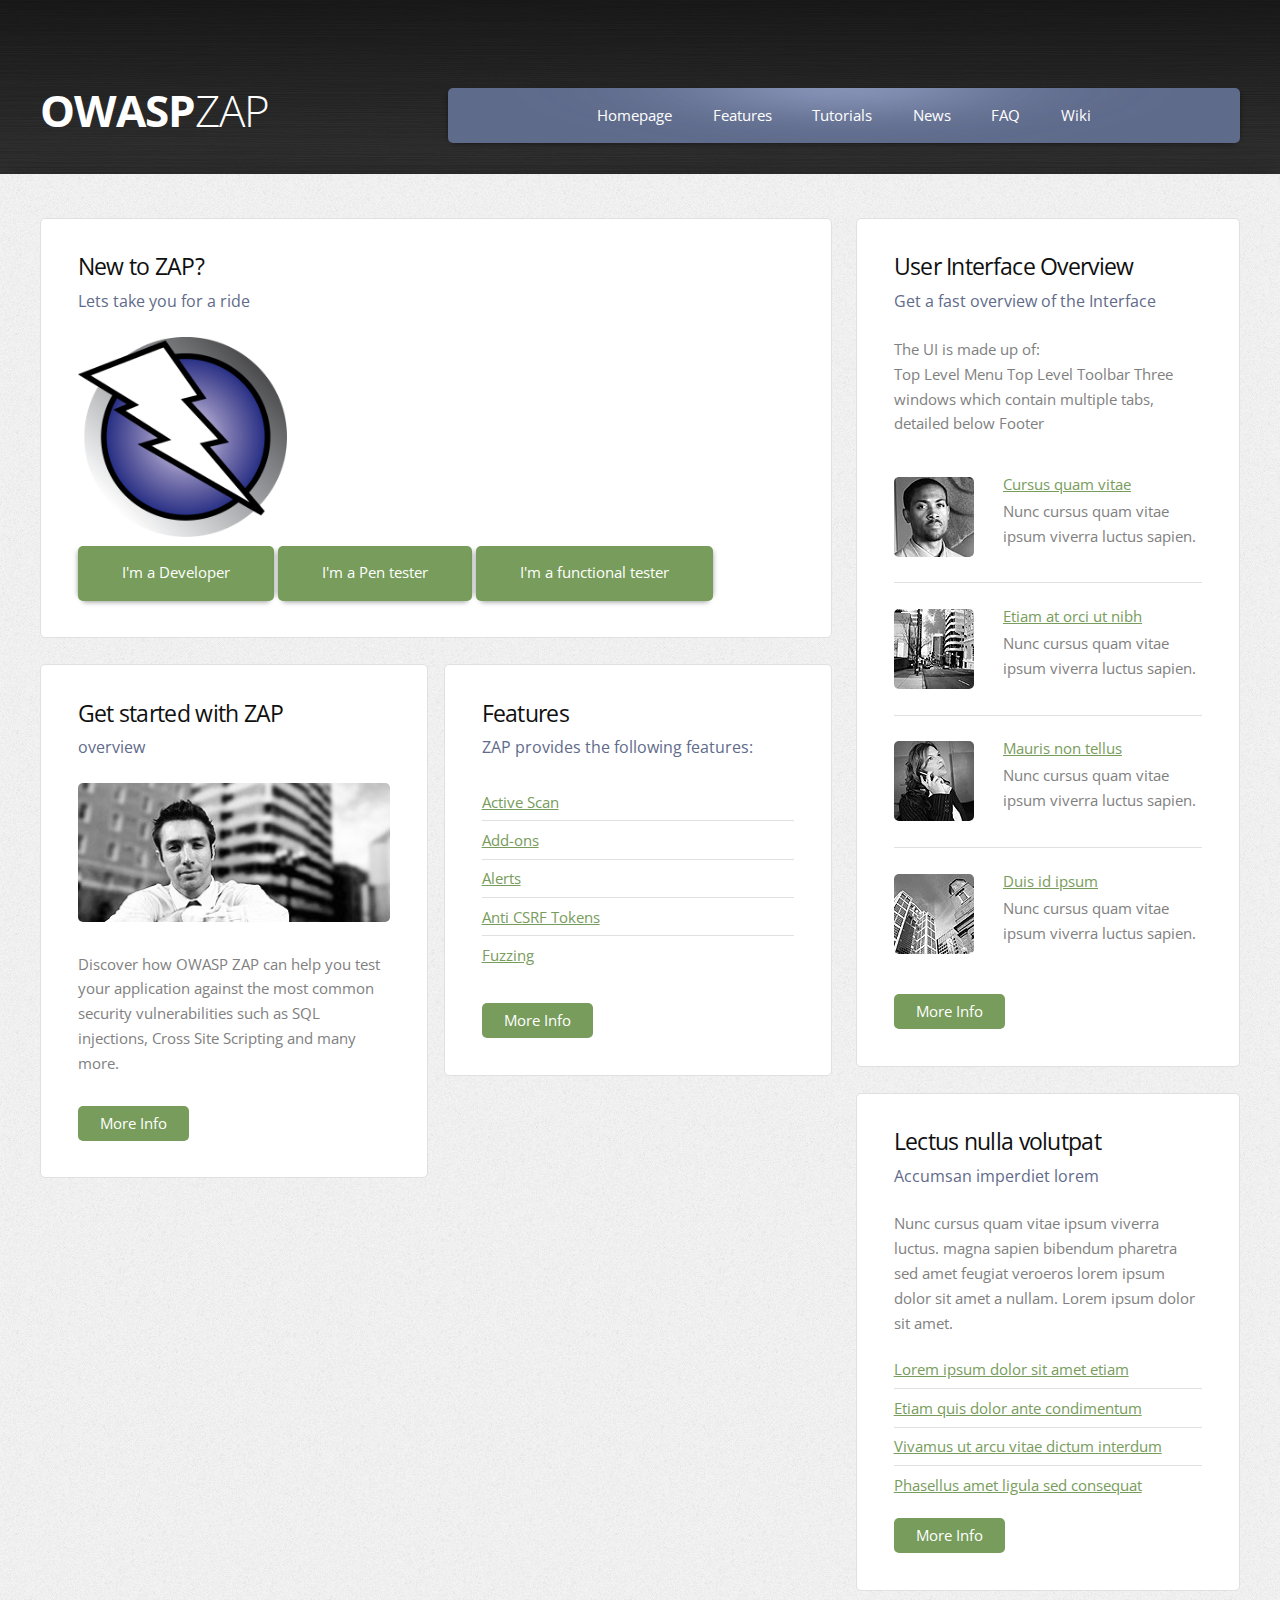
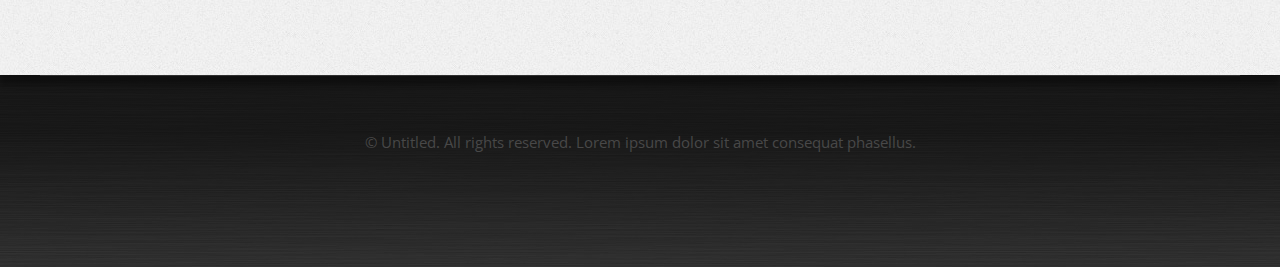
<file: newtozap.html>
<!DOCTYPE HTML>
<html>
	<head>
		<title></title>
		<meta http-equiv="content-type" content="text/html; charset=utf-8" />
		<meta name="description" content="" />
		<meta name="keywords" content="" />
		<link href="http://fonts.googleapis.com/css?family=Open+Sans:400,300,700" rel="stylesheet" />
		<script src="js/jquery-1.8.2.min.js"></script>
		<script src="css/5grid/init.js?use=mobile,desktop,1000px&amp;mobileUI=1&amp;mobileUI.theme=none"></script>
		<script src="js/jquery.dropotron-1.2.js"></script>
		<script src="js/init.js"></script>
		<noscript>
			<link rel="stylesheet" href="css/5grid/core.css" />
			<link rel="stylesheet" href="css/5grid/core-desktop.css" />
			<link rel="stylesheet" href="css/5grid/core-1200px.css" />
			<link rel="stylesheet" href="css/5grid/core-noscript.css" />
			<link rel="stylesheet" href="css/style.css" />
			<link rel="stylesheet" href="css/style-desktop.css" />
		</noscript>
		<!--[if lte IE 8]><link rel="stylesheet" href="css/ie8.css" /><![endif]-->
		<!--[if lte IE 7]><link rel="stylesheet" href="css/ie7.css" /><![endif]-->
	</head>
	<body class="right-sidebar">
	
		<div id="wrapper">
		
			<!-- Header Wrapper -->
				<div id="header-wrapper">
	
					<!-- Header -->
						<header id="header">
							<div class="5grid-layout">
								<div class="row">
								
									<!-- Logo -->
										<div class="4u" id="logo">
											<section>
												<h1><a href="#" class="mobileUI-site-name">OWASP<span>ZAP</span></a></h1>
											</section>
										</div>
	
									<!-- Nav -->
										<div class="8u">
										
											<nav id="nav" class="mobileUI-site-nav">
												<ul>
													<li class="current_page_item"><a href="index.html">Homepage</a></li>
													<li>
														<a href="" class="arrow">Features</a>
														<ul>
															<li><a href="#">Ajax Spider</a></li>
															<li><a href="#">Std Spider</a></li>
															<li><a href="#">Fuzzer</a></li>
															<li>
																<span class="arrow">Intercept Proxy</span>
																<ul>
																	<li><a href="#">Lorem ipsum dolor</a></li>
																	<li><a href="#">Phasellus consequat</a></li>
																	<li><a href="#">Magna phasellus</a></li>
																	<li><a href="#">Etiam dolore nisl</a></li>
																	<li><a href="#">Veroeros feugiat</a></li>
																</ul>
															</li>
															<li><a href="#">Veroeros feugiat</a></li>
														</ul>
													</li>
													<li><a href="twocolumn1.html">Tutorials</a></li>
													<li><a href="twocolumn2.html">News</a></li>
													<li><a href="twocolumn2.html">FAQ</a></li>
													 <li><a href="onecolumn.html">Wiki</a></li> 
												</ul>
											</nav>
											
										</div>
								
								</div>
							</div>
						</header>
					
				</div>
	
			<!-- Main Wrapper -->
				<div id="main-wrapper">
					<div class="5grid-layout">
						<div class="row">
							
							<!-- Content -->
								<div id="content" class="8u mobileUI-main-content">

									<article class="box">
										<h2>New to ZAP?</h2>
										<p class="subtitle">Lets take you for a ride</p>
										<div class="image-border">
											<a href="#" class="image image-right"><img src="images/logo-zap.png" height="200px" width="200px" alt=""></a>
										</div>									
										<a class="button button-style2" href="developer.html">I'm a Developer</a>
										<a class="button button-style2" href="pentester.html">I'm a Pen tester</a>
										<a class="button button-style2" href="functional.html">I'm a functional tester</a>

								
									</article>
									
									<!-- Two Column Content -->
										<div class="5grid" id="two-column">
											<div class="row">
												
												<!-- Two Column Content -->
														<div class="6u">
															<section class="box tbox">
																<h2>Get started with ZAP</h2>
																<p class="subtitle">overview</p>
																<div class="image-border">
																	<a href="#" class="image image-full"><img src="images/pic03.jpg" alt=""></a>
																</div>
																<p>Discover how OWASP ZAP can help you test your application against the most common security vulnerabilities such as SQL injections, Cross Site Scripting and many more. </p>
															     <p>
																<p><a href="http://code.google.com/p/zaproxy/wiki/HelpStartStart" class="button">More Info</a></p>
															</section>
														</div>
				
												<!-- Two Column Content -->
														<div class="6u">
															<section class="box tbox">
																<h2>Features</h2>
																<p class="subtitle">ZAP provides the following features: </p>
																<p></p>
																<ul class="style1">
																	<li class="first"><a href="http://code.google.com/p/zaproxy/wiki/HelpStartConceptsAscan">Active Scan</a></li>
																	<li><a href="#">Add-ons</a></li>
																	<li><a href="#">Alerts</a></li>
																	<li><a href="#">Anti CSRF Tokens</a></li>
																	<li><a href="#">Fuzzing</a></li>																	
																</ul>
																<p><a href="#" class="button">More Info</a></p>
															</section>
														</div>
											
											</div>
										</div>
									<!-- Two Column Content -->
	
								</div>
							<!-- Content Ends Here -->
								
							<!-- Sidebar -->
								<div id="sidebar" class="4u">
									
									<!-- Sidebar Box1 -->
										<section class="box">
											<h2>User Interface Overview</h2>
											<p class="subtitle">Get a fast overview of the Interface</p>
											<p>The UI is made up of:<br>
												Top Level Menu	
												Top Level Toolbar	
												Three windows which contain multiple tabs, detailed below	
												Footer</p>
											<ul class="style2">
												<li class="first">
													<div class="image-border">
														<a href="#" class="image image-left"><img src="images/pic04.jpg" alt=""></a>
													</div>
													<h3><a href="#">Cursus quam vitae</a></h3>
													<p>Nunc cursus quam vitae ipsum viverra luctus sapien.</p>
												</li>
												<li>
													<div class="image-border">
														<a href="#" class="image image-left"><img src="images/pic05.jpg" alt=""></a>
													</div>
													<h3><a href="#">Etiam at orci ut nibh</a></h3>
													<p>Nunc cursus quam vitae ipsum viverra luctus sapien.</p>
												</li>
												<li>
													<div class="image-border">
														<a href="#" class="image image-left"><img src="images/pic06.jpg" alt=""></a>
													</div>
													<h3><a href="#">Mauris non tellus</a></h3>
													<p>Nunc cursus quam vitae ipsum viverra luctus sapien.</p>
												</li>
												<li>
													<div class="image-border">
														<a href="#" class="image image-left"><img src="images/pic07.jpg" alt=""></a>
													</div>
													<h3><a href="#">Duis id ipsum</a></h3>
													<p>Nunc cursus quam vitae ipsum viverra luctus sapien.</p>
												</li>
											</ul>
											<p><a href="#" class="button">More Info</a></p>
										</section>
									
									<!-- Sidebar Box2 -->
										<section class="box">
											<h2>Lectus nulla volutpat</h2>
											<p class="subtitle">Accumsan imperdiet lorem</p>
											<p>Nunc cursus quam vitae ipsum viverra luctus. magna sapien bibendum pharetra sed amet feugiat veroeros lorem ipsum dolor sit amet a nullam. Lorem ipsum dolor sit amet.</p>
											<ul class="style1">
												<li class="first"><a href="#">Lorem ipsum dolor sit amet etiam</a></li>
												<li><a href="#">Etiam quis dolor ante condimentum</a></li>
												<li><a href="#">Vivamus ut arcu vitae dictum interdum</a></li>
												<li><a href="#">Phasellus amet ligula sed consequat</a></li>																
											</ul>
											<p><a href="#" class="button">More Info</a></p>
										</section>									
									
								</div>
							<!-- Sidebar Ends Here -->
	
						</div>
					</div>
				</div>
	
			<!-- Copyright Wrapper -->
				<div id="copyright-wrapper">

					<div class="5grid-layout">
						<div class="row">
							<div class="12u">
		
								<!-- Copyright -->
									<div id="copyright">
										&copy; Untitled. All rights reserved. Lorem ipsum dolor sit amet consequat phasellus.
									</div>
							
							</div>
						</div>
					</div>
				
				</div>
			<!-- Copyright Wrapper -->

		</div>

	</body>
</html>
</file>
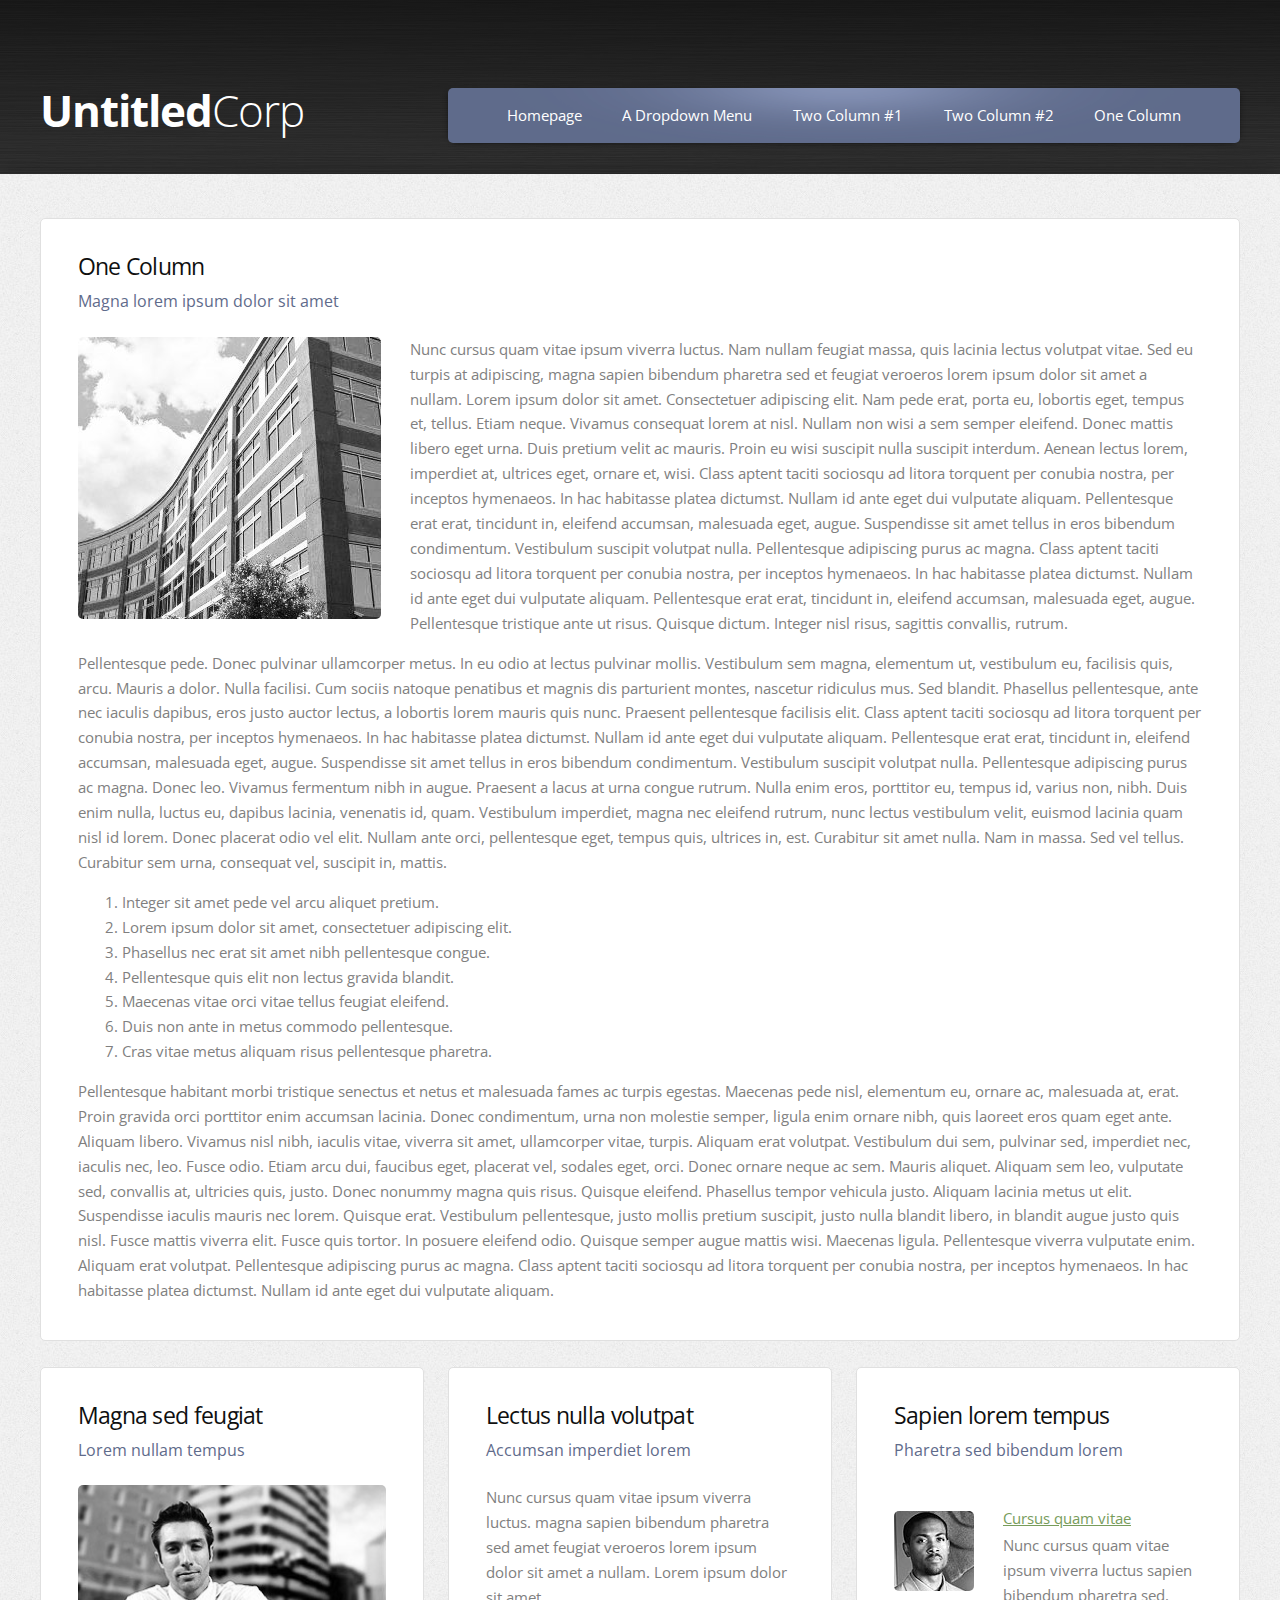
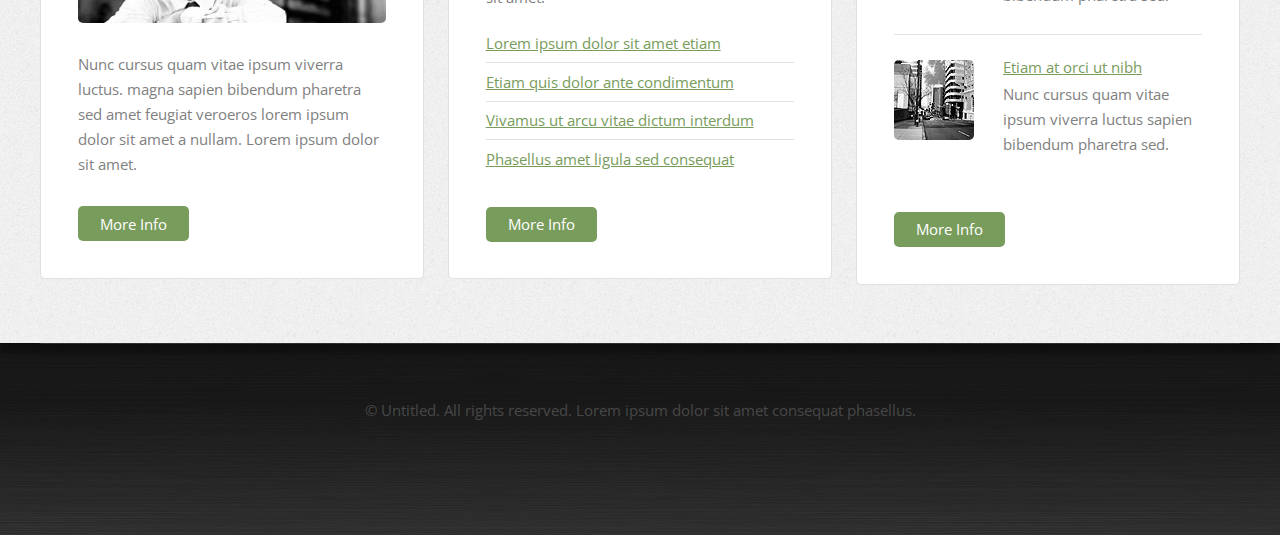
<file: onecolumn.html>
<!DOCTYPE HTML>
<html>
	<head>
		<title></title>
		<meta http-equiv="content-type" content="text/html; charset=utf-8" />
		<meta name="description" content="" />
		<meta name="keywords" content="" />
		<link href="http://fonts.googleapis.com/css?family=Open+Sans:400,300,700" rel="stylesheet" />
		<script src="js/jquery-1.8.2.min.js"></script>
		<script src="css/5grid/init.js?use=mobile,desktop,1000px&amp;mobileUI=1&amp;mobileUI.theme=none"></script>
		<script src="js/jquery.dropotron-1.2.js"></script>
		<script src="js/init.js"></script>
		<noscript>
			<link rel="stylesheet" href="css/5grid/core.css" />
			<link rel="stylesheet" href="css/5grid/core-desktop.css" />
			<link rel="stylesheet" href="css/5grid/core-1200px.css" />
			<link rel="stylesheet" href="css/5grid/core-noscript.css" />
			<link rel="stylesheet" href="css/style.css" />
			<link rel="stylesheet" href="css/style-desktop.css" />
		</noscript>
		<!--[if lte IE 8]><link rel="stylesheet" href="css/ie8.css" /><![endif]-->
		<!--[if lte IE 7]><link rel="stylesheet" href="css/ie7.css" /><![endif]-->
	</head>
	<body>
	
		<div id="wrapper">
		
			<!-- Header Wrapper -->
				<div id="header-wrapper">
	
					<!-- Header -->
						<header id="header">
							<div class="5grid-layout">
								<div class="row">
								
									<!-- Logo -->
										<div class="4u" id="logo">
											<section>
												<h1><a href="#" class="mobileUI-site-name">Untitled<span>Corp</span></a></h1>
											</section>
										</div>
	
									<!-- Nav -->
										<div class="8u">
										
											<nav id="nav" class="mobileUI-site-nav">
												<ul>
													<li><a href="index.html">Homepage</a></li>
													<li>
														<a href="" class="arrow">A Dropdown Menu</a>
														<ul>
															<li><a href="#">Lorem ipsum dolor</a></li>
															<li><a href="#">Magna phasellus</a></li>
															<li><a href="#">Etiam dolore nisl</a></li>
															<li>
																<span class="arrow">Phasellus consequat</span>
																<ul>
																	<li><a href="#">Lorem ipsum dolor</a></li>
																	<li><a href="#">Phasellus consequat</a></li>
																	<li><a href="#">Magna phasellus</a></li>
																	<li><a href="#">Etiam dolore nisl</a></li>
																	<li><a href="#">Veroeros feugiat</a></li>
																</ul>
															</li>
															<li><a href="#">Veroeros feugiat</a></li>
														</ul>
													</li>
													<li><a href="twocolumn1.html">Two Column #1</a></li>
													<li><a href="twocolumn2.html">Two Column #2</a></li>
													<li class="current_page_item"><a href="onecolumn.html">One Column</a></li>
												</ul>
											</nav>
											
										</div>
								
								</div>
							</div>
						</header>
					
				</div>
	
			<!-- Main Wrapper -->
				<div id="main-wrapper">
					<div class="5grid-layout">
						<div class="row">
							
							<!-- Content -->
								<div id="content" class="12u mobileUI-main-content">

									<article class="box">
										<h2>One Column</h2>
										<p class="subtitle">Magna lorem ipsum dolor sit amet</p>
										<div class="image-border">
											<a href="#" class="image image-left"><img src="images/pic02.jpg" alt=""></a>
										</div>
										<p>Nunc cursus quam vitae ipsum viverra luctus. Nam nullam feugiat massa, quis lacinia lectus volutpat vitae. Sed eu turpis at adipiscing, magna sapien bibendum pharetra sed et feugiat veroeros lorem ipsum dolor sit amet a nullam. Lorem ipsum dolor sit amet. Consectetuer adipiscing elit. Nam pede erat, porta eu, lobortis eget, tempus et, tellus. Etiam neque. Vivamus consequat lorem at nisl. Nullam non wisi a sem semper eleifend. Donec mattis libero eget urna. Duis pretium velit ac mauris. Proin eu wisi suscipit nulla suscipit interdum. Aenean lectus lorem, imperdiet at, ultrices eget, ornare et, wisi. Class aptent taciti sociosqu ad litora torquent per conubia nostra, per inceptos hymenaeos. In hac habitasse platea dictumst. Nullam id ante eget dui vulputate aliquam. Pellentesque erat erat, tincidunt in, eleifend accumsan, malesuada eget, augue. Suspendisse sit  amet tellus in eros bibendum condimentum. Vestibulum suscipit volutpat nulla. Pellentesque adipiscing purus ac magna. Class aptent taciti sociosqu ad litora torquent per conubia nostra, per inceptos hymenaeos. In hac habitasse platea dictumst. Nullam id ante eget dui vulputate aliquam. Pellentesque erat erat, tincidunt in, eleifend accumsan, malesuada eget, augue. Pellentesque tristique ante ut risus. Quisque dictum. Integer nisl risus, sagittis convallis, rutrum.</p>
										<p>Pellentesque pede. Donec pulvinar ullamcorper metus. In eu odio at lectus pulvinar mollis. Vestibulum sem magna, elementum ut, vestibulum eu, facilisis quis, arcu. Mauris a dolor. Nulla facilisi. Cum sociis natoque penatibus et magnis dis parturient montes, nascetur ridiculus mus. Sed blandit. Phasellus pellentesque, ante nec iaculis dapibus, eros justo auctor lectus, a lobortis lorem mauris quis nunc. Praesent pellentesque facilisis elit. Class aptent taciti sociosqu ad litora torquent per conubia nostra, per inceptos hymenaeos. In hac habitasse platea dictumst. Nullam id ante eget dui vulputate aliquam. Pellentesque erat erat, tincidunt in, eleifend accumsan, malesuada eget, augue. Suspendisse sit  amet tellus in eros bibendum condimentum. Vestibulum suscipit volutpat nulla. Pellentesque adipiscing purus ac magna. Donec leo. Vivamus fermentum nibh in augue. Praesent a lacus at urna congue rutrum. Nulla enim eros, porttitor eu, tempus id, varius non, nibh. Duis enim nulla, luctus eu, dapibus lacinia, venenatis id, quam. Vestibulum imperdiet, magna nec eleifend rutrum, nunc lectus vestibulum velit, euismod lacinia quam nisl id lorem. Donec placerat odio vel elit. Nullam ante orci, pellentesque eget, tempus quis, ultrices in, est. Curabitur sit amet nulla. Nam in massa. Sed vel tellus. Curabitur sem urna, consequat vel, suscipit in, mattis.</p>
										<ol class="style1">
											<li>Integer sit amet pede vel arcu aliquet pretium.</li>
											<li>Lorem ipsum dolor sit amet, consectetuer adipiscing elit.</li>
											<li>Phasellus nec erat sit amet nibh pellentesque congue.</li>
											<li>Pellentesque quis elit non lectus gravida blandit.</li>
											<li>Maecenas vitae orci vitae tellus feugiat eleifend.</li>
											<li>Duis non ante in metus commodo pellentesque.</li>
											<li>Cras vitae metus aliquam risus pellentesque pharetra.</li>
										</ol>
<p>Pellentesque habitant morbi tristique senectus et netus et malesuada fames ac turpis egestas. Maecenas pede nisl, elementum eu, ornare ac, malesuada at, erat. Proin gravida orci porttitor enim accumsan lacinia. Donec condimentum, urna non molestie semper, ligula enim ornare nibh, quis laoreet eros quam eget ante. Aliquam libero. Vivamus nisl nibh, iaculis vitae, viverra sit amet, ullamcorper vitae, turpis. Aliquam erat volutpat. Vestibulum dui sem, pulvinar sed, imperdiet nec, iaculis nec, leo. Fusce odio. Etiam arcu dui, faucibus eget, placerat vel, sodales eget, orci. Donec ornare neque ac sem. Mauris aliquet. Aliquam sem leo, vulputate sed, convallis at, ultricies quis, justo. Donec nonummy magna quis risus. Quisque eleifend. Phasellus tempor vehicula justo. Aliquam lacinia metus ut elit. Suspendisse iaculis mauris nec lorem. Quisque erat. Vestibulum pellentesque, justo mollis pretium suscipit, justo nulla blandit libero, in blandit augue justo quis nisl. Fusce mattis viverra elit. Fusce quis tortor.											In posuere eleifend odio. Quisque semper augue mattis wisi. Maecenas ligula. Pellentesque viverra vulputate enim. Aliquam erat volutpat. Pellentesque adipiscing purus ac magna. Class aptent taciti sociosqu ad litora torquent per conubia nostra, per inceptos hymenaeos. In hac habitasse platea dictumst. Nullam id ante eget dui vulputate aliquam. </p>
									</article>
									
									<!-- Two Column Content -->
										<div class="5grid" id="two-column">
											<div class="row">
												
												<!-- Two Column Content -->
													<div class="4u">
														<section class="box tbox">
															<h2>Magna sed feugiat</h2>
															<p class="subtitle">Lorem nullam tempus</p>
															<div class="image-border">
																<a href="#" class="image image-full"><img src="images/pic03.jpg" alt=""></a>
															</div>
															<p>Nunc cursus quam vitae ipsum viverra luctus. magna sapien bibendum pharetra sed amet feugiat veroeros lorem ipsum dolor sit amet a nullam. Lorem ipsum dolor sit amet.</p>
															<p><a href="#" class="button">More Info</a></p>
														</section>
													</div>
				
												<!-- Two Column Content -->
													<div class="4u">
														<section class="box tbox">
															<h2>Lectus nulla volutpat</h2>
															<p class="subtitle">Accumsan imperdiet lorem</p>
															<p>Nunc cursus quam vitae ipsum viverra luctus. magna sapien bibendum pharetra sed amet feugiat veroeros lorem ipsum dolor sit amet a nullam. Lorem ipsum dolor sit amet.</p>
															<ul class="style1">
																<li class="first"><a href="#">Lorem ipsum dolor sit amet etiam</a></li>
																<li><a href="#">Etiam quis dolor ante condimentum</a></li>
																<li><a href="#">Vivamus ut arcu vitae dictum interdum</a></li>
																<li><a href="#">Phasellus amet ligula sed consequat</a></li>																
															</ul>
															<p><a href="#" class="button">More Info</a></p>
														</section>
													</div>
										
													<div class="4u">

														<section class="box">
															<h2>Sapien lorem tempus</h2>
															<p class="subtitle">Pharetra sed bibendum lorem</p>
															<ul class="style2">
																<li class="first">
																	<div class="image-border">
																		<a href="#" class="image image-left"><img src="images/pic04.jpg" alt=""></a>
																	</div>
																	<h3><a href="#">Cursus quam vitae</a></h3>
																	<p>Nunc cursus quam vitae ipsum viverra luctus sapien bibendum pharetra sed.</p>
																</li>
																<li>
																	<div class="image-border">
																		<a href="#" class="image image-left"><img src="images/pic05.jpg" alt=""></a>
																	</div>
																	<h3><a href="#">Etiam at orci ut nibh</a></h3>
																	<p>Nunc cursus quam vitae ipsum viverra luctus sapien bibendum pharetra sed.</p>
																</li>
															</ul>
															<p><a href="#" class="button">More Info</a></p>
														</section>
																		
													</div>											
											
											</div>
										</div>
									<!-- Two Column Content -->
	
								</div>
							<!-- Content Ends Here -->
	
						</div>
					</div>
				</div>
	
			<!-- Copyright Wrapper -->
				<div id="copyright-wrapper">

					<div class="5grid-layout">
						<div class="row">
							<div class="12u">
		
								<!-- Copyright -->
									<div id="copyright">
										&copy; Untitled. All rights reserved. Lorem ipsum dolor sit amet consequat phasellus.
									</div>
							
							</div>
						</div>
					</div>
				
				</div>
			<!-- Copyright Wrapper -->

		</div>

	</body>
</html>
</file>
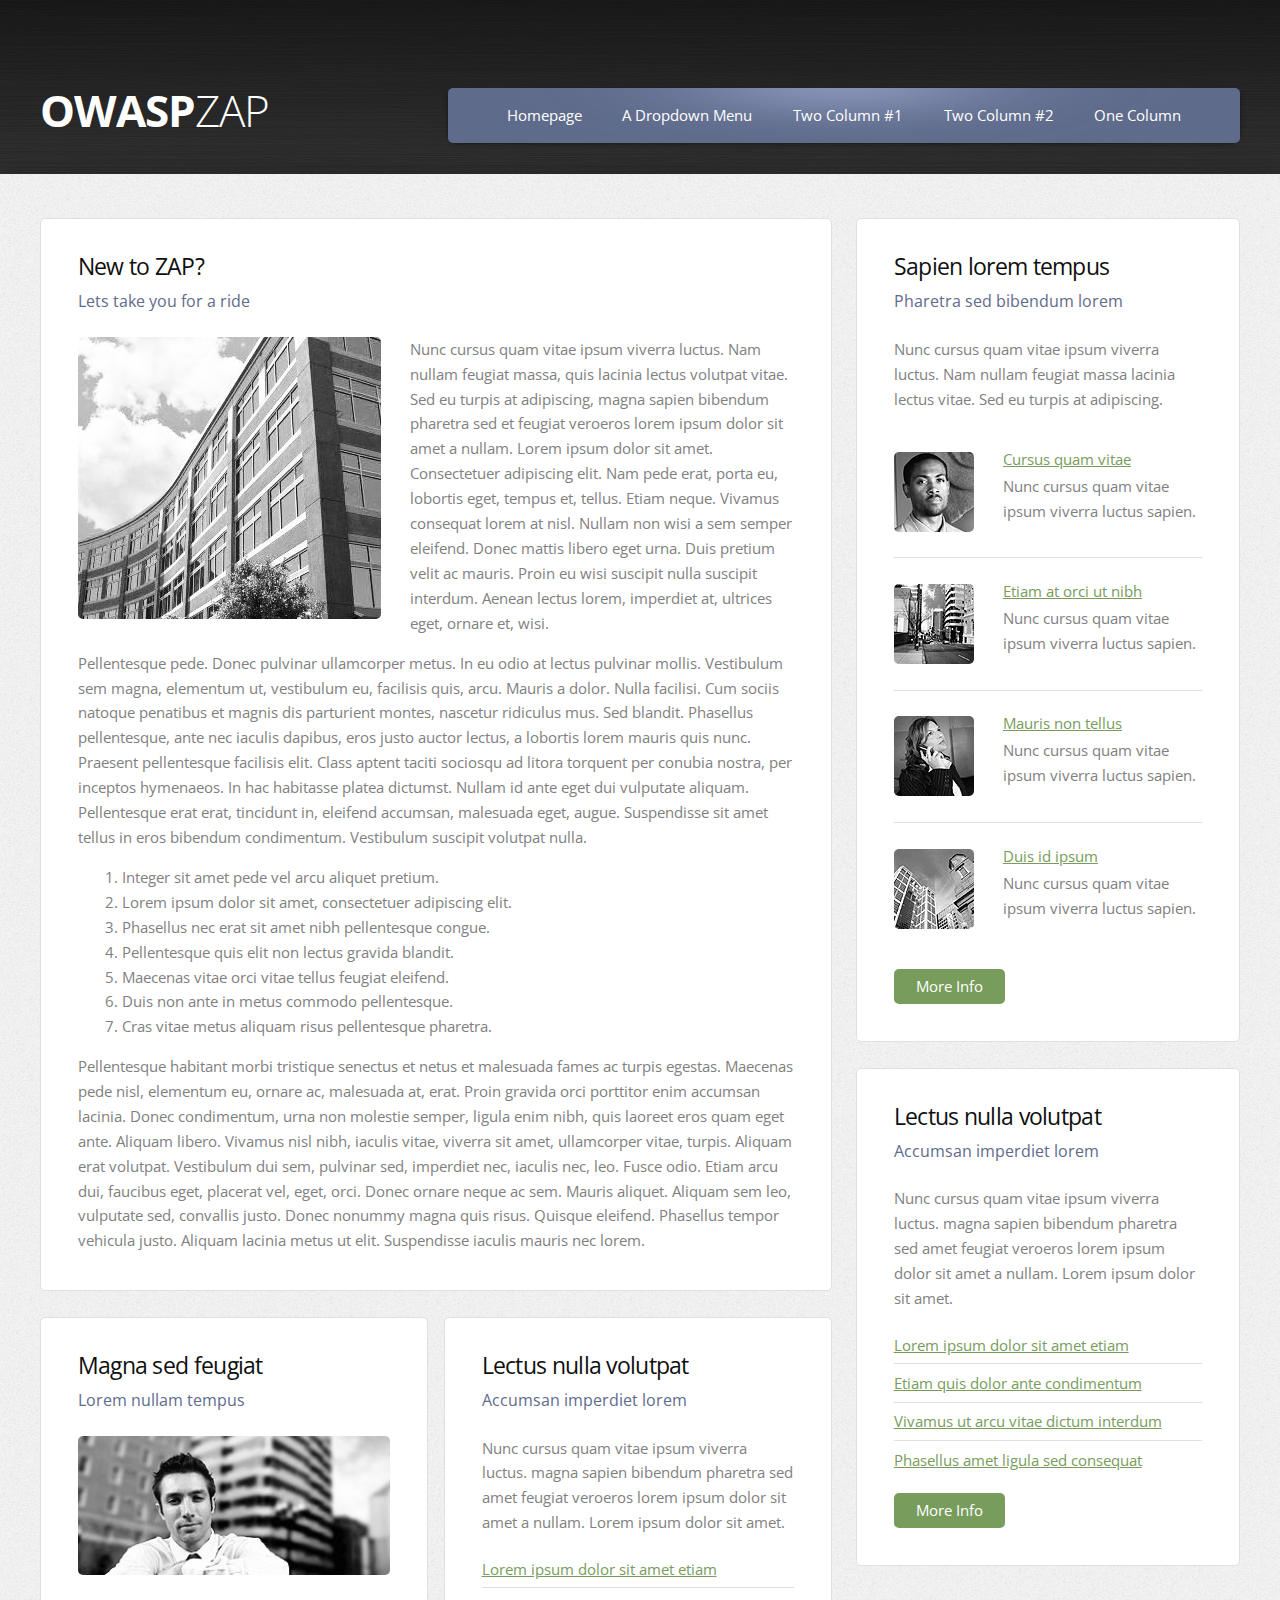
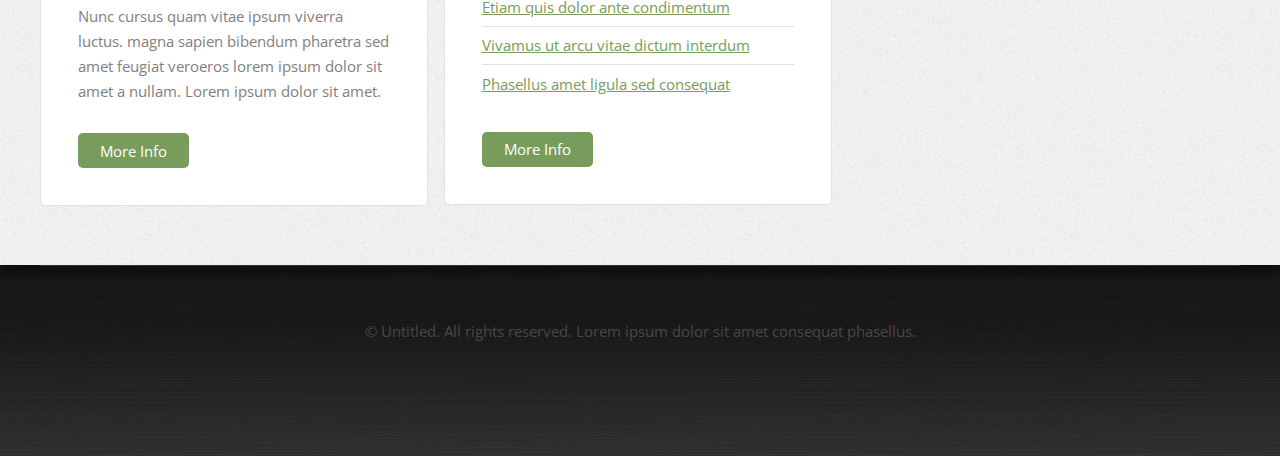
<file: twocolumn1.html>
<!DOCTYPE HTML>
<html>
	<head>
		<title></title>
		<meta http-equiv="content-type" content="text/html; charset=utf-8" />
		<meta name="description" content="" />
		<meta name="keywords" content="" />
		<link href="http://fonts.googleapis.com/css?family=Open+Sans:400,300,700" rel="stylesheet" />
		<script src="js/jquery-1.8.2.min.js"></script>
		<script src="css/5grid/init.js?use=mobile,desktop,1000px&amp;mobileUI=1&amp;mobileUI.theme=none"></script>
		<script src="js/jquery.dropotron-1.2.js"></script>
		<script src="js/init.js"></script>
		<noscript>
			<link rel="stylesheet" href="css/5grid/core.css" />
			<link rel="stylesheet" href="css/5grid/core-desktop.css" />
			<link rel="stylesheet" href="css/5grid/core-1200px.css" />
			<link rel="stylesheet" href="css/5grid/core-noscript.css" />
			<link rel="stylesheet" href="css/style.css" />
			<link rel="stylesheet" href="css/style-desktop.css" />
		</noscript>
		<!--[if lte IE 8]><link rel="stylesheet" href="css/ie8.css" /><![endif]-->
		<!--[if lte IE 7]><link rel="stylesheet" href="css/ie7.css" /><![endif]-->
	</head>
	<body class="right-sidebar">
	
		<div id="wrapper">
		
			<!-- Header Wrapper -->
				<div id="header-wrapper">
	
					<!-- Header -->
						<header id="header">
							<div class="5grid-layout">
								<div class="row">
								
									<!-- Logo -->
										<div class="4u" id="logo">
											<section>
												<h1><a href="#" class="mobileUI-site-name">OWASP<span>ZAP</span></a></h1>
											</section>
										</div>
	
									<!-- Nav -->
										<div class="8u">
										
											<nav id="nav" class="mobileUI-site-nav">
												<ul>
													<li><a href="index.html">Homepage</a></li>
													<li>
														<a href="" class="arrow">A Dropdown Menu</a>
														<ul>
															<li><a href="#">Lorem ipsum dolor</a></li>
															<li><a href="#">Magna phasellus</a></li>
															<li><a href="#">Etiam dolore nisl</a></li>
															<li>
																<span class="arrow">Phasellus consequat</span>
																<ul>
																	<li><a href="#">Lorem ipsum dolor</a></li>
																	<li><a href="#">Phasellus consequat</a></li>
																	<li><a href="#">Magna phasellus</a></li>
																	<li><a href="#">Etiam dolore nisl</a></li>
																	<li><a href="#">Veroeros feugiat</a></li>
																</ul>
															</li>
															<li><a href="#">Veroeros feugiat</a></li>
														</ul>
													</li>
													<li class="current_page_item"><a href="twocolumn1.html">Two Column #1</a></li>
													<li><a href="twocolumn2.html">Two Column #2</a></li>
													<li><a href="onecolumn.html">One Column</a></li>
												</ul>
											</nav>
											
										</div>
								
								</div>
							</div>
						</header>
					
				</div>
	
			<!-- Main Wrapper -->
				<div id="main-wrapper">
					<div class="5grid-layout">
						<div class="row">
							
							<!-- Content -->
								<div id="content" class="8u mobileUI-main-content">

									<article class="box">
										<h2>New to ZAP?</h2>
										<p class="subtitle">Lets take you for a ride</p>
										<div class="image-border">
											<a href="#" class="image image-left"><img src="images/pic02.jpg" alt=""></a>
										</div>
										<p>Nunc cursus quam vitae ipsum viverra luctus. Nam nullam feugiat massa, quis lacinia lectus volutpat vitae. Sed eu turpis at adipiscing, magna sapien bibendum pharetra sed et feugiat veroeros lorem ipsum dolor sit amet a nullam. Lorem ipsum dolor sit amet. Consectetuer adipiscing elit. Nam pede erat, porta eu, lobortis eget, tempus et, tellus. Etiam neque. Vivamus consequat lorem at nisl. Nullam non wisi a sem semper eleifend. Donec mattis libero eget urna. Duis pretium velit ac mauris. Proin eu wisi suscipit nulla suscipit interdum. Aenean lectus lorem, imperdiet at, ultrices eget, ornare et, wisi. </p>
										<p>Pellentesque pede. Donec pulvinar ullamcorper metus. In eu odio at lectus pulvinar mollis. Vestibulum sem magna, elementum ut, vestibulum eu, facilisis quis, arcu. Mauris a dolor. Nulla facilisi. Cum sociis natoque penatibus et magnis dis parturient montes, nascetur ridiculus mus. Sed blandit. Phasellus pellentesque, ante nec iaculis dapibus, eros justo auctor lectus, a lobortis lorem mauris quis nunc. Praesent pellentesque facilisis elit. Class aptent taciti sociosqu ad litora torquent per conubia nostra, per inceptos hymenaeos. In hac habitasse platea dictumst. Nullam id ante eget dui vulputate aliquam. Pellentesque erat erat, tincidunt in, eleifend accumsan, malesuada eget, augue. Suspendisse sit amet tellus in eros bibendum condimentum. Vestibulum suscipit volutpat nulla. </p>
										<ol class="style1">
											<li>Integer sit amet pede vel arcu aliquet pretium.</li>
											<li>Lorem ipsum dolor sit amet, consectetuer adipiscing elit.</li>
											<li>Phasellus nec erat sit amet nibh pellentesque congue.</li>
											<li>Pellentesque quis elit non lectus gravida blandit.</li>
											<li>Maecenas vitae orci vitae tellus feugiat eleifend.</li>
											<li>Duis non ante in metus commodo pellentesque.</li>
											<li>Cras vitae metus aliquam risus pellentesque pharetra.</li>
										</ol>
										<p>Pellentesque habitant morbi tristique senectus et netus et malesuada fames ac turpis egestas. Maecenas pede nisl, elementum eu, ornare ac, malesuada at, erat. Proin gravida orci porttitor enim accumsan lacinia. Donec condimentum, urna non molestie semper, ligula enim  nibh, quis laoreet eros quam eget ante. Aliquam libero. Vivamus nisl nibh, iaculis vitae, viverra sit amet, ullamcorper vitae, turpis. Aliquam erat volutpat. Vestibulum dui sem, pulvinar sed, imperdiet nec, iaculis nec, leo. Fusce odio. Etiam arcu dui, faucibus eget, placerat vel,  eget, orci. Donec ornare neque ac sem. Mauris aliquet. Aliquam sem leo, vulputate sed, convallis justo. Donec nonummy magna quis risus. Quisque eleifend. Phasellus tempor vehicula justo. Aliquam lacinia metus ut elit. Suspendisse iaculis mauris nec lorem.</p>
									</article>
									
									<!-- Two Column Content -->
										<div class="5grid" id="two-column">
											<div class="row">
												
												<!-- Two Column Content -->
														<div class="6u">
															<section class="box tbox">
																<h2>Magna sed feugiat</h2>
																<p class="subtitle">Lorem nullam tempus</p>
																<div class="image-border">
																	<a href="#" class="image image-full"><img src="images/pic03.jpg" alt=""></a>
																</div>
																<p>Nunc cursus quam vitae ipsum viverra luctus. magna sapien bibendum pharetra sed amet feugiat veroeros lorem ipsum dolor sit amet a nullam. Lorem ipsum dolor sit amet.</p>
																<p><a href="#" class="button">More Info</a></p>
															</section>
														</div>
				
												<!-- Two Column Content -->
														<div class="6u">
															<section class="box tbox">
																<h2>Lectus nulla volutpat</h2>
																<p class="subtitle">Accumsan imperdiet lorem</p>
																<p>Nunc cursus quam vitae ipsum viverra luctus. magna sapien bibendum pharetra sed amet feugiat veroeros lorem ipsum dolor sit amet a nullam. Lorem ipsum dolor sit amet.</p>
																<ul class="style1">
																	<li class="first"><a href="#">Lorem ipsum dolor sit amet etiam</a></li>
																	<li><a href="#">Etiam quis dolor ante condimentum</a></li>
																	<li><a href="#">Vivamus ut arcu vitae dictum interdum</a></li>
																	<li><a href="#">Phasellus amet ligula sed consequat</a></li>																
																</ul>
																<p><a href="#" class="button">More Info</a></p>
															</section>
														</div>
											
											</div>
										</div>
									<!-- Two Column Content -->
	
								</div>
							<!-- Content Ends Here -->
								
							<!-- Sidebar -->
								<div id="sidebar" class="4u">
									
									<!-- Sidebar Box1 -->
										<section class="box">
											<h2>Sapien lorem tempus</h2>
											<p class="subtitle">Pharetra sed bibendum lorem</p>
											<p>Nunc cursus quam vitae ipsum viverra luctus. Nam nullam feugiat massa lacinia lectus vitae. Sed eu turpis at adipiscing.</p>
											<ul class="style2">
												<li class="first">
													<div class="image-border">
														<a href="#" class="image image-left"><img src="images/pic04.jpg" alt=""></a>
													</div>
													<h3><a href="#">Cursus quam vitae</a></h3>
													<p>Nunc cursus quam vitae ipsum viverra luctus sapien.</p>
												</li>
												<li>
													<div class="image-border">
														<a href="#" class="image image-left"><img src="images/pic05.jpg" alt=""></a>
													</div>
													<h3><a href="#">Etiam at orci ut nibh</a></h3>
													<p>Nunc cursus quam vitae ipsum viverra luctus sapien.</p>
												</li>
												<li>
													<div class="image-border">
														<a href="#" class="image image-left"><img src="images/pic06.jpg" alt=""></a>
													</div>
													<h3><a href="#">Mauris non tellus</a></h3>
													<p>Nunc cursus quam vitae ipsum viverra luctus sapien.</p>
												</li>
												<li>
													<div class="image-border">
														<a href="#" class="image image-left"><img src="images/pic07.jpg" alt=""></a>
													</div>
													<h3><a href="#">Duis id ipsum</a></h3>
													<p>Nunc cursus quam vitae ipsum viverra luctus sapien.</p>
												</li>
											</ul>
											<p><a href="#" class="button">More Info</a></p>
										</section>
									
									<!-- Sidebar Box2 -->
										<section class="box">
											<h2>Lectus nulla volutpat</h2>
											<p class="subtitle">Accumsan imperdiet lorem</p>
											<p>Nunc cursus quam vitae ipsum viverra luctus. magna sapien bibendum pharetra sed amet feugiat veroeros lorem ipsum dolor sit amet a nullam. Lorem ipsum dolor sit amet.</p>
											<ul class="style1">
												<li class="first"><a href="#">Lorem ipsum dolor sit amet etiam</a></li>
												<li><a href="#">Etiam quis dolor ante condimentum</a></li>
												<li><a href="#">Vivamus ut arcu vitae dictum interdum</a></li>
												<li><a href="#">Phasellus amet ligula sed consequat</a></li>																
											</ul>
											<p><a href="#" class="button">More Info</a></p>
										</section>									
									
								</div>
							<!-- Sidebar Ends Here -->
	
						</div>
					</div>
				</div>
	
			<!-- Copyright Wrapper -->
				<div id="copyright-wrapper">

					<div class="5grid-layout">
						<div class="row">
							<div class="12u">
		
								<!-- Copyright -->
									<div id="copyright">
										&copy; Untitled. All rights reserved. Lorem ipsum dolor sit amet consequat phasellus.
									</div>
							
							</div>
						</div>
					</div>
				
				</div>
			<!-- Copyright Wrapper -->

		</div>

	</body>
</html>
</file>
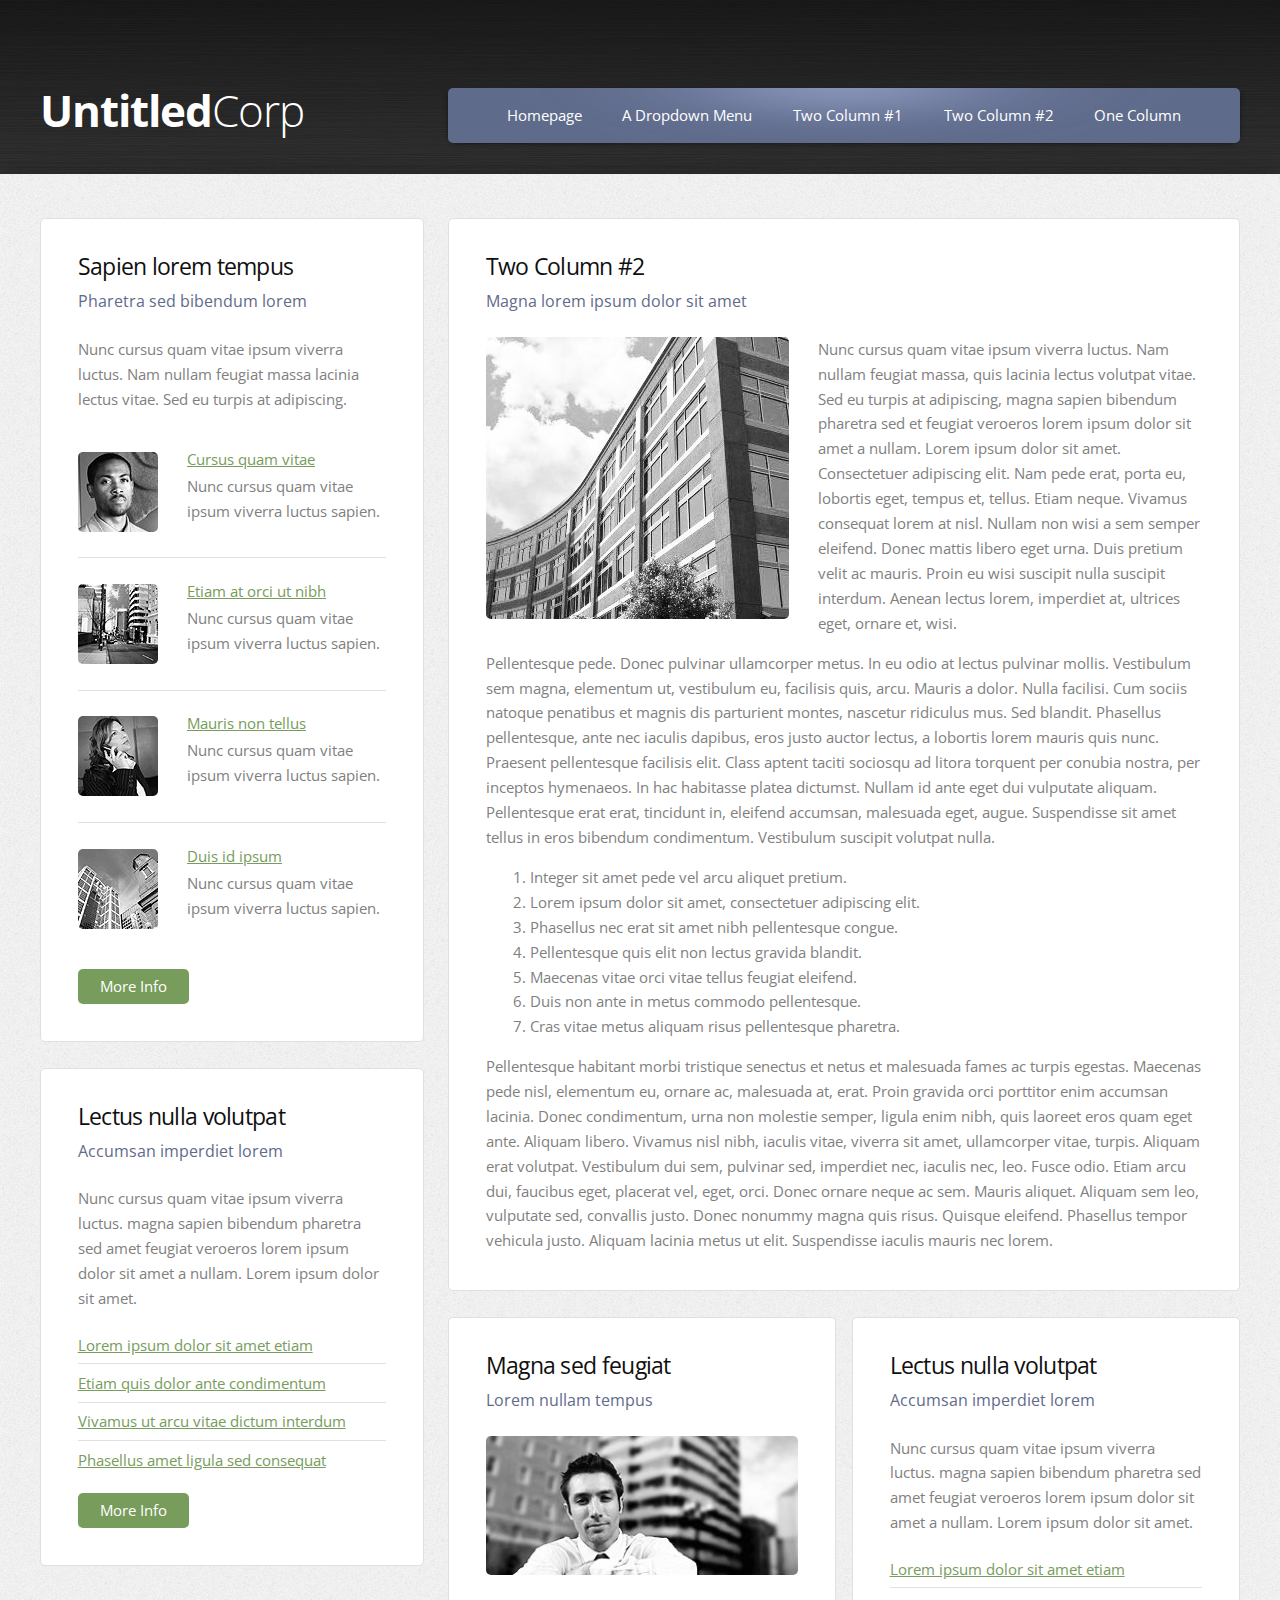
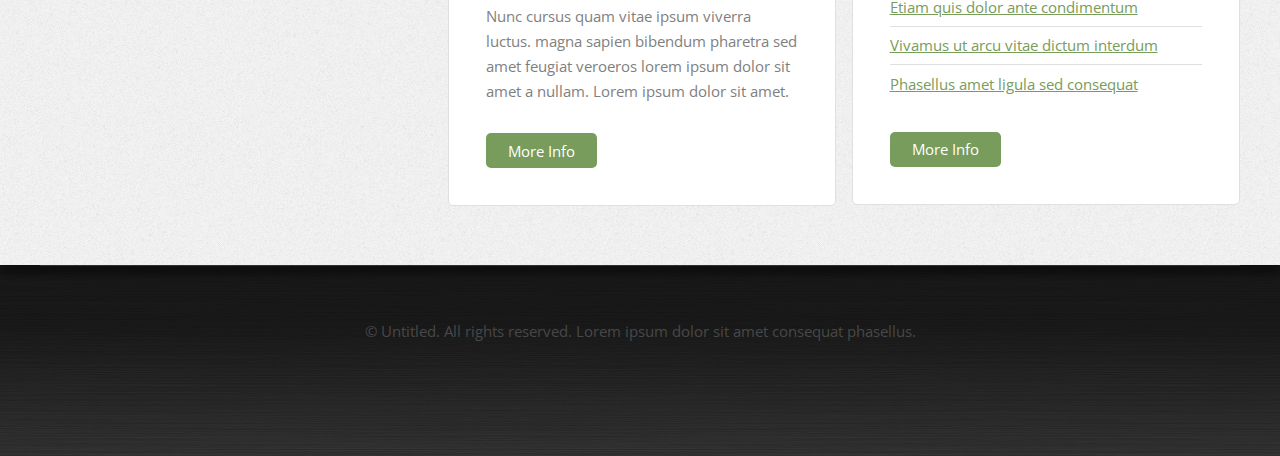
<file: twocolumn2.html>
<!DOCTYPE HTML>
<html>
	<head>
		<title></title>
		<meta http-equiv="content-type" content="text/html; charset=utf-8" />
		<meta name="description" content="" />
		<meta name="keywords" content="" />
		<link href="http://fonts.googleapis.com/css?family=Open+Sans:400,300,700" rel="stylesheet" />
		<script src="js/jquery-1.8.2.min.js"></script>
		<script src="css/5grid/init.js?use=mobile,desktop,1000px&amp;mobileUI=1&amp;mobileUI.theme=none"></script>
		<script src="js/jquery.dropotron-1.2.js"></script>
		<script src="js/init.js"></script>
		<noscript>
			<link rel="stylesheet" href="css/5grid/core.css" />
			<link rel="stylesheet" href="css/5grid/core-desktop.css" />
			<link rel="stylesheet" href="css/5grid/core-1200px.css" />
			<link rel="stylesheet" href="css/5grid/core-noscript.css" />
			<link rel="stylesheet" href="css/style.css" />
			<link rel="stylesheet" href="css/style-desktop.css" />
		</noscript>
		<!--[if lte IE 8]><link rel="stylesheet" href="css/ie8.css" /><![endif]-->
		<!--[if lte IE 7]><link rel="stylesheet" href="css/ie7.css" /><![endif]-->
	</head>
	<body class="left-sidebar">
	
		<div id="wrapper">
		
			<!-- Header Wrapper -->
				<div id="header-wrapper">
	
					<!-- Header -->
						<header id="header">
							<div class="5grid-layout">
								<div class="row">
								
									<!-- Logo -->
										<div class="4u" id="logo">
											<section>
												<h1><a href="#" class="mobileUI-site-name">Untitled<span>Corp</span></a></h1>
											</section>
										</div>
	
									<!-- Nav -->
										<div class="8u">
										
											<nav id="nav" class="mobileUI-site-nav">
												<ul>
													<li><a href="index.html">Homepage</a></li>
													<li>
														<a href="" class="arrow">A Dropdown Menu</a>
														<ul>
															<li><a href="#">Lorem ipsum dolor</a></li>
															<li><a href="#">Magna phasellus</a></li>
															<li><a href="#">Etiam dolore nisl</a></li>
															<li>
																<span class="arrow">Phasellus consequat</span>
																<ul>
																	<li><a href="#">Lorem ipsum dolor</a></li>
																	<li><a href="#">Phasellus consequat</a></li>
																	<li><a href="#">Magna phasellus</a></li>
																	<li><a href="#">Etiam dolore nisl</a></li>
																	<li><a href="#">Veroeros feugiat</a></li>
																</ul>
															</li>
															<li><a href="#">Veroeros feugiat</a></li>
														</ul>
													</li>
													<li><a href="twocolumn1.html">Two Column #1</a></li>
													<li class="current_page_item"><a href="twocolumn2.html">Two Column #2</a></li>
													<li><a href="onecolumn.html">One Column</a></li>
												</ul>
											</nav>
											
										</div>
								
								</div>
							</div>
						</header>
					
				</div>
	
			<!-- Main Wrapper -->
				<div id="main-wrapper">
					<div class="5grid-layout">
						<div class="row">
							
							<!-- Sidebar -->
								<div id="sidebar" class="4u">
									
									<!-- Sidebar Box1 -->
										<section class="box">
											<h2>Sapien lorem tempus</h2>
											<p class="subtitle">Pharetra sed bibendum lorem</p>
											<p>Nunc cursus quam vitae ipsum viverra luctus. Nam nullam feugiat massa lacinia lectus vitae. Sed eu turpis at adipiscing.</p>
											<ul class="style2">
												<li class="first">
													<div class="image-border">
														<a href="#" class="image image-left"><img src="images/pic04.jpg" alt=""></a>
													</div>
													<h3><a href="#">Cursus quam vitae</a></h3>
													<p>Nunc cursus quam vitae ipsum viverra luctus sapien.</p>
												</li>
												<li>
													<div class="image-border">
														<a href="#" class="image image-left"><img src="images/pic05.jpg" alt=""></a>
													</div>
													<h3><a href="#">Etiam at orci ut nibh</a></h3>
													<p>Nunc cursus quam vitae ipsum viverra luctus sapien.</p>
												</li>
												<li>
													<div class="image-border">
														<a href="#" class="image image-left"><img src="images/pic06.jpg" alt=""></a>
													</div>
													<h3><a href="#">Mauris non tellus</a></h3>
													<p>Nunc cursus quam vitae ipsum viverra luctus sapien.</p>
												</li>
												<li>
													<div class="image-border">
														<a href="#" class="image image-left"><img src="images/pic07.jpg" alt=""></a>
													</div>
													<h3><a href="#">Duis id ipsum</a></h3>
													<p>Nunc cursus quam vitae ipsum viverra luctus sapien.</p>
												</li>
											</ul>
											<p><a href="#" class="button">More Info</a></p>
										</section>
									
									<!-- Sidebar Box2 -->
										<section class="box">
											<h2>Lectus nulla volutpat</h2>
											<p class="subtitle">Accumsan imperdiet lorem</p>
											<p>Nunc cursus quam vitae ipsum viverra luctus. magna sapien bibendum pharetra sed amet feugiat veroeros lorem ipsum dolor sit amet a nullam. Lorem ipsum dolor sit amet.</p>
											<ul class="style1">
												<li class="first"><a href="#">Lorem ipsum dolor sit amet etiam</a></li>
												<li><a href="#">Etiam quis dolor ante condimentum</a></li>
												<li><a href="#">Vivamus ut arcu vitae dictum interdum</a></li>
												<li><a href="#">Phasellus amet ligula sed consequat</a></li>																
											</ul>
											<p><a href="#" class="button">More Info</a></p>
										</section>									
									
								</div>
							<!-- Sidebar Ends Here -->

							<!-- Content -->
								<div id="content" class="8u mobileUI-main-content">

									<article class="box">
										<h2>Two Column #2</h2>
										<p class="subtitle">Magna lorem ipsum dolor sit amet</p>
										<div class="image-border">
											<a href="#" class="image image-left"><img src="images/pic02.jpg" alt=""></a>
										</div>
										<p>Nunc cursus quam vitae ipsum viverra luctus. Nam nullam feugiat massa, quis lacinia lectus volutpat vitae. Sed eu turpis at adipiscing, magna sapien bibendum pharetra sed et feugiat veroeros lorem ipsum dolor sit amet a nullam. Lorem ipsum dolor sit amet. Consectetuer adipiscing elit. Nam pede erat, porta eu, lobortis eget, tempus et, tellus. Etiam neque. Vivamus consequat lorem at nisl. Nullam non wisi a sem semper eleifend. Donec mattis libero eget urna. Duis pretium velit ac mauris. Proin eu wisi suscipit nulla suscipit interdum. Aenean lectus lorem, imperdiet at, ultrices eget, ornare et, wisi. </p>
										<p>Pellentesque pede. Donec pulvinar ullamcorper metus. In eu odio at lectus pulvinar mollis. Vestibulum sem magna, elementum ut, vestibulum eu, facilisis quis, arcu. Mauris a dolor. Nulla facilisi. Cum sociis natoque penatibus et magnis dis parturient montes, nascetur ridiculus mus. Sed blandit. Phasellus pellentesque, ante nec iaculis dapibus, eros justo auctor lectus, a lobortis lorem mauris quis nunc. Praesent pellentesque facilisis elit. Class aptent taciti sociosqu ad litora torquent per conubia nostra, per inceptos hymenaeos. In hac habitasse platea dictumst. Nullam id ante eget dui vulputate aliquam. Pellentesque erat erat, tincidunt in, eleifend accumsan, malesuada eget, augue. Suspendisse sit amet tellus in eros bibendum condimentum. Vestibulum suscipit volutpat nulla. </p>
										<ol class="style1">
											<li>Integer sit amet pede vel arcu aliquet pretium.</li>
											<li>Lorem ipsum dolor sit amet, consectetuer adipiscing elit.</li>
											<li>Phasellus nec erat sit amet nibh pellentesque congue.</li>
											<li>Pellentesque quis elit non lectus gravida blandit.</li>
											<li>Maecenas vitae orci vitae tellus feugiat eleifend.</li>
											<li>Duis non ante in metus commodo pellentesque.</li>
											<li>Cras vitae metus aliquam risus pellentesque pharetra.</li>
										</ol>
										<p>Pellentesque habitant morbi tristique senectus et netus et malesuada fames ac turpis egestas. Maecenas pede nisl, elementum eu, ornare ac, malesuada at, erat. Proin gravida orci porttitor enim accumsan lacinia. Donec condimentum, urna non molestie semper, ligula enim  nibh, quis laoreet eros quam eget ante. Aliquam libero. Vivamus nisl nibh, iaculis vitae, viverra sit amet, ullamcorper vitae, turpis. Aliquam erat volutpat. Vestibulum dui sem, pulvinar sed, imperdiet nec, iaculis nec, leo. Fusce odio. Etiam arcu dui, faucibus eget, placerat vel,  eget, orci. Donec ornare neque ac sem. Mauris aliquet. Aliquam sem leo, vulputate sed, convallis justo. Donec nonummy magna quis risus. Quisque eleifend. Phasellus tempor vehicula justo. Aliquam lacinia metus ut elit. Suspendisse iaculis mauris nec lorem.</p>
									</article>
									
									<!-- Two Column Content -->
										<div class="5grid" id="two-column">
											<div class="row">
												
												<!-- Two Column Content -->
														<div class="6u">
															<section class="box tbox">
																<h2>Magna sed feugiat</h2>
																<p class="subtitle">Lorem nullam tempus</p>
																<div class="image-border">
																	<a href="#" class="image image-full"><img src="images/pic03.jpg" alt=""></a>
																</div>
																<p>Nunc cursus quam vitae ipsum viverra luctus. magna sapien bibendum pharetra sed amet feugiat veroeros lorem ipsum dolor sit amet a nullam. Lorem ipsum dolor sit amet.</p>
																<p><a href="#" class="button">More Info</a></p>
															</section>
														</div>
				
												<!-- Two Column Content -->
														<div class="6u">
															<section class="box tbox">
																<h2>Lectus nulla volutpat</h2>
																<p class="subtitle">Accumsan imperdiet lorem</p>
																<p>Nunc cursus quam vitae ipsum viverra luctus. magna sapien bibendum pharetra sed amet feugiat veroeros lorem ipsum dolor sit amet a nullam. Lorem ipsum dolor sit amet.</p>
																<ul class="style1">
																	<li class="first"><a href="#">Lorem ipsum dolor sit amet etiam</a></li>
																	<li><a href="#">Etiam quis dolor ante condimentum</a></li>
																	<li><a href="#">Vivamus ut arcu vitae dictum interdum</a></li>
																	<li><a href="#">Phasellus amet ligula sed consequat</a></li>																
																</ul>
																<p><a href="#" class="button">More Info</a></p>
															</section>
														</div>
											
											</div>
										</div>
									<!-- Two Column Content -->
	
								</div>
							<!-- Content Ends Here -->
	
						</div>
					</div>
				</div>
	
			<!-- Copyright Wrapper -->
				<div id="copyright-wrapper">

					<div class="5grid-layout">
						<div class="row">
							<div class="12u">
		
								<!-- Copyright -->
									<div id="copyright">
										&copy; Untitled. All rights reserved. Lorem ipsum dolor sit amet consequat phasellus.
									</div>
							
							</div>
						</div>
					</div>
				
				</div>
			<!-- Copyright Wrapper -->

		</div>

	</body>
</html>
</file>
<file: css/5grid/core.css>
/*****************************************************************/
/* 5grid 0.4.1 by n33.co | MIT+GPLv2 license licensed            */
/* core.css: Core stylesheet                                     */
/*****************************************************************/

/**************************************************/
/* Resets (by meyerweb.com/eric/tools/css/reset/) */
/**************************************************/

	html, body, div, span, applet, object, iframe, h1, h2, h3, h4, h5, h6, p, blockquote, pre, a, abbr, acronym, address, big, cite, code, del, dfn, em, img, ins, kbd, q, s, samp, small, strike, strong, sub, sup, tt, var, b, u, i, center, dl, dt, dd, ol, ul, li, fieldset, form, label, legend, table, caption, tbody, tfoot, thead, tr, th, td, article, aside, canvas, details, embed, figure, figcaption, footer, header, hgroup, menu, nav, output, ruby, section, summary, time, mark, audio, video {
		margin: 0;
		padding: 0;
		border: 0;
		font-size: 100%;
		font: inherit;
		vertical-align: baseline;
	}

	article, aside, details, figcaption, figure, footer, header, hgroup, menu, nav, section {
		display: block;
	}

	body {
		line-height: 1;
	}

	ol, ul {
		list-style: none;
	}

	blockquote, q {
		quotes: none;
	}

	blockquote:before, blockquote:after, q:before, q:after {
		content: '';
		content: none;
	}

	table {
		border-collapse: collapse;
		border-spacing: 0;
	}

/*********************/
/* Grid              */
/*********************/

	.\35 grid .\31 2u { width: 100%; } .\35 grid .\31 1u { width: 91.5%; } .\35 grid .\31 0u { width: 83%; } .\35 grid .\39 u { width: 74.5%; } .\35 grid .\38 u { width: 66%; } .\35 grid .\37 u { width: 57.5%; } .\35 grid .\36 u { width: 49%; } .\35 grid .\35 u { width: 40.5%; } .\35 grid .\34 u { width: 32%; } .\35 grid .\33 u { width: 23.5%; } .\35 grid .\32 u { width: 15%; } .\35 grid .\31 u { width: 6.5%; }
	
	.\35 grid .\31 u, .\35 grid .\32 u, .\35 grid .\33 u, .\35 grid .\34 u, .\35 grid .\35 u, .\35 grid .\36 u, .\35 grid .\37 u, .\35 grid .\38 u, .\35 grid .\39 u, .\35 grid .\31 0u, .\35 grid .\31 1u, .\35 grid .\31 2u {
		margin: 1% 0 1% 2%;
		float: left;
	}

	.\35 grid:after {
		content: '';
		display: block;
		clear: both;
		height: 0;
	}

	.\35 grid-flush .\31 2u { width: 100% !important; } .\35 grid-flush .\31 1u { width: 91.6666666667% !important; } .\35 grid-flush .\31 0u { width: 83.3333333333% !important; } .\35 grid-flush .\39 u { width: 75% !important; } .\35 grid-flush .\38 u { width: 66.6666666667% !important; } .\35 grid-flush .\37 u { width: 58.3333333333% !important; } .\35 grid-flush .\36 u { width: 50% !important; } .\35 grid-flush .\35 u { width: 41.6666666667% !important; } .\35 grid-flush .\34 u { width: 33.3333333333% !important; } .\35 grid-flush .\33 u { width: 25% !important; } .\35 grid-flush .\32 u { width: 16.6666666667% !important; } .\35 grid-flush .\31 u { width: 8.3333333333% !important; }

	.\35 grid-flush .\31 u, .\35 grid-flush .\32 u, .\35 grid-flush .\33 u, .\35 grid-flush .\34 u, .\35 grid-flush .\35 u, .\35 grid-flush .\36 u, .\35 grid-flush .\37 u, .\35 grid-flush .\38 u, .\35 grid-flush .\39 u, .\35 grid-flush .\31 0u, .\35 grid-flush .\31 1u, .\35 grid-flush .\31 2u {
		margin: 0 !important;
	}

	.do-5grid .do-12u { width: 100%; } .do-5grid .do-11u { width: 91.5%; } .do-5grid .do-10u { width: 83%; } .do-5grid .do-9u { width: 74.5%; } .do-5grid .do-8u { width: 66%; } .do-5grid .do-7u { width: 57.5%; } .do-5grid .do-6u { width: 49%; } .do-5grid .do-5u { width: 40.5%; } .do-5grid .do-4u { width: 32%; } .do-5grid .do-3u { width: 23.5%; } .do-5grid .do-2u { width: 15%; } .do-5grid .do-1u { width: 6.5%; }
	
	.do-5grid .do-1u, .do-5grid .do-2u, .do-5grid .do-3u, .do-5grid .do-4u, .do-5grid .do-5u, .do-5grid .do-6u, .do-5grid .do-7u, .do-5grid .do-8u, .do-5grid .do-9u, .do-5grid .do-10u, .do-5grid .do-11u, .do-5grid .do-12u {
		margin: 1% 0 1% 2%;
		float: left;
	}

	.do-5grid:after {
		content: '';
		display: block;
		clear: both;
		height: 0;
	}

	.do-5grid-flush .do-12u { width: 100%; } .do-5grid-flush .do-11u { width: 91.6666666667%; } .do-5grid-flush .do-10u { width: 83.3333333333%; } .do-5grid-flush .do-9u { width: 75%; } .do-5grid-flush .do-8u { width: 66.6666666667%; } .do-5grid-flush .do-7u { width: 58.3333333333%; } .do-5grid-flush .do-6u { width: 50%; } .do-5grid-flush .do-5u { width: 41.6666666667%; } .do-5grid-flush .do-4u { width: 33.3333333333%; } .do-5grid-flush .do-3u { width: 25%; } .do-5grid-flush .do-2u { width: 16.6666666667%; } .do-5grid-flush .do-1u { width: 8.3333333333%; }

	.do-5grid-flush .do-1u, .do-5grid-flush .do-2u, .do-5grid-flush .do-3u, .do-5grid-flush .do-4u, .do-5grid-flush .do-5u, .do-5grid-flush .do-6u, .do-5grid-flush .do-7u, .do-5grid-flush .do-8u, .do-5grid-flush .do-9u, .do-5grid-flush .do-10u, .do-5grid-flush .do-11u, .do-5grid-flush .do-12u {
		margin: 0 !important;
	}

/*********************/
/* Mobile            */
/*********************/

	#mobileUI-site-titlebar {
		text-align: center;
	}
	
	#mobileUI-site-nav-opener {
		top: 0;
		left: 0;
	}
	
	#mobileUI-site-nav {
	}

		#mobileUI-site-nav-inner {
		}
	
		.mobileUI-site-nav-link {
			display: block;
		}
	
		.mobileUI-site-nav-link .indent-1 { display: inline-block; width: 1em; }
		.mobileUI-site-nav-link .indent-2 { display: inline-block; width: 2em; }
		.mobileUI-site-nav-link .indent-3 { display: inline-block; width: 3em; }
		.mobileUI-site-nav-link .indent-4 { display: inline-block; width: 4em; }
		.mobileUI-site-nav-link .indent-5 { display: inline-block; width: 5em; }
		.mobileUI-site-nav-link .indent-6 { display: inline-block; width: 6em; }
		.mobileUI-site-nav-link .indent-7 { display: inline-block; width: 7em; }
		.mobileUI-site-nav-link .indent-8 { display: inline-block; width: 8em; }
		.mobileUI-site-nav-link .indent-9 { display: inline-block; width: 9em; }
		.mobileUI-site-nav-link .indent-10 { display: inline-block; width: 10em; }
</file>
<file: css/5grid/core-desktop.css>
/*****************************************************************/
/* 5grid 0.4.1 by n33.co | MIT+GPLv2 license licensed            */
/* core-desktop.css: Core (desktop) stylesheet                   */
/*****************************************************************/

.\35 grid .row:after { content: ''; display: block; clear: both; height: 0; } 
.\35 grid .row > :first-child { margin-left: 0; } 
.\35 grid .row:first-child > * { margin-top: 0; } 
.\35 grid .row:last-child > * { margin-bottom: 0; }
.\35 grid .offset-1u:first-child { margin-left: 8.5% !important; } 
.\35 grid .offset-2u:first-child { margin-left: 17% !important; } 
.\35 grid .offset-3u:first-child { margin-left: 25.5% !important; } 
.\35 grid .offset-4u:first-child { margin-left: 34% !important; } 
.\35 grid .offset-5u:first-child { margin-left: 42.5% !important; } 
.\35 grid .offset-6u:first-child { margin-left: 51% !important; } 
.\35 grid .offset-7u:first-child { margin-left: 59.5% !important; } 
.\35 grid .offset-8u:first-child { margin-left: 68% !important; } 
.\35 grid .offset-9u:first-child { margin-left: 76.5% !important; } 
.\35 grid .offset-10u:first-child { margin-left: 85% !important; } 
.\35 grid .offset-11u:first-child { margin-left: 93.5% !important; } 
.\35 grid .offset-1u { margin-left: 10.5% !important; } 
.\35 grid .offset-2u { margin-left: 19% !important; } 
.\35 grid .offset-3u { margin-left: 27.5% !important; } 
.\35 grid .offset-4u { margin-left: 36% !important; } 
.\35 grid .offset-5u { margin-left: 44.5% !important; } 
.\35 grid .offset-6u { margin-left: 53% !important; } 
.\35 grid .offset-7u { margin-left: 61.5% !important; } 
.\35 grid .offset-8u { margin-left: 70% !important; } 
.\35 grid .offset-9u { margin-left: 78.5% !important; } 
.\35 grid .offset-10u { margin-left: 87% !important; } 
.\35 grid .offset-11u { margin-left: 95.5% !important; }
</file>
<file: css/5grid/core-1200px.css>
/*****************************************************************/
/* 5grid 0.4.1 by n33.co | MIT+GPLv2 license licensed            */
/* core-1200px.css: 1200px                                       */
/*****************************************************************/

/*********************/
/* 1200px            */
/*********************/

	.\35 grid-layout {
		width: 1200px;
		margin: 0 auto;
	}
</file>
<file: css/5grid/core-noscript.css>
/*****************************************************************/
/* 5grid 0.4.1 by n33.co | MIT+GPLv2 license licensed            */
/* noscript-1000px.css: Kludgey noscript stylesheet              */
/*****************************************************************/

/*********************/
/* Base Grid         */
/*********************/

	.\35 grid-layout .\31 2u { width: 100%; } 
	.\35 grid-layout .\31 1u { width: 91.5%; } 
	.\35 grid-layout .\31 0u { width: 83%; } 
	.\35 grid-layout .\39 u { width: 74.5%; } 
	.\35 grid-layout .\38 u { width: 66%; }
	.\35 grid-layout .\37 u { width: 57.5%; } 
	.\35 grid-layout .\36 u { width: 49%; } 
	.\35 grid-layout .\35 u { width: 40.5%; } 
	.\35 grid-layout .\34 u { width: 32%; } 
	.\35 grid-layout .\33 u { width: 23.5%; } 
	.\35 grid-layout .\32 u { width: 15%; } 
	.\35 grid-layout .\31 u { width: 6.5%; }

	.\35 grid-layout .\31 u, .\35 grid-layout .\32 u, .\35 grid-layout .\33 u, .\35 grid-layout .\34 u, .\35 grid-layout .\35 u, .\35 grid-layout .\36 u, .\35 grid-layout .\37 u, .\35 grid-layout .\38 u, .\35 grid-layout .\39 u, .\35 grid-layout .\31 0u, .\35 grid-layout .\31 1u, .\35 grid-layout .\31 2u {
		margin: 1% 0 1% 2%;
		float: left;
	}

	.\35 grid-layout:after {
		content: '';
		display: block;
		clear: both;
		height: 0;
	}

/*********************/
/* Desktop           */
/*********************/

	.\35 grid-layout .row:after { content: ''; display: block; clear: both; height: 0; } 
	.\35 grid-layout .row > :first-child { margin-left: 0; } 
	.\35 grid-layout .row:first-child > * { margin-top: 0; } 
	.\35 grid-layout .row:last-child > * { margin-bottom: 0; }
	.\35 grid-layout .offset-1u:first-child { margin-left: 8.5% !important; } 
	.\35 grid-layout .offset-2u:first-child { margin-left: 17% !important; } 
	.\35 grid-layout .offset-3u:first-child { margin-left: 25.5% !important; } 
	.\35 grid-layout .offset-4u:first-child { margin-left: 34% !important; } 
	.\35 grid-layout .offset-5u:first-child { margin-left: 42.5% !important; } 
	.\35 grid-layout .offset-6u:first-child { margin-left: 51% !important; } 
	.\35 grid-layout .offset-7u:first-child { margin-left: 59.5% !important; } 
	.\35 grid-layout .offset-8u:first-child { margin-left: 68% !important; } 
	.\35 grid-layout .offset-9u:first-child { margin-left: 76.5% !important; } 
	.\35 grid-layout .offset-10u:first-child { margin-left: 85% !important; } 
	.\35 grid-layout .offset-11u:first-child { margin-left: 93.5% !important; } 
	.\35 grid-layout .offset-1u { margin-left: 10.5% !important; } 
	.\35 grid-layout .offset-2u { margin-left: 19% !important; } 
	.\35 grid-layout .offset-3u { margin-left: 27.5% !important; } 
	.\35 grid-layout .offset-4u { margin-left: 36% !important; } 
	.\35 grid-layout .offset-5u { margin-left: 44.5% !important; } 
	.\35 grid-layout .offset-6u { margin-left: 53% !important; } 
	.\35 grid-layout .offset-7u { margin-left: 61.5% !important; } 
	.\35 grid-layout .offset-8u { margin-left: 70% !important; } 
	.\35 grid-layout .offset-9u { margin-left: 78.5% !important; } 
	.\35 grid-layout .offset-10u { margin-left: 87% !important; } 
	.\35 grid-layout .offset-11u { margin-left: 95.5% !important; }
</file>
<file: css/style.css>
/*********************************************************************************/
/* Basic                                                                         */
/*********************************************************************************/

	*
	{
		-webkit-box-sizing: border-box;
		-moz-box-sizing: border-box;
		box-sizing: border-box;
	}

	body
	{
		background: #1e1e1e  url(images/bg04.jpg) repeat;
		font-family: 'Open Sans', sans-serif;
		font-size: 11pt;
		color: #7f7f7f;
	}

	form
	{
	}
	
		form input,
		form select,
		form textarea
		{
			-webkit-appearance: none;
		}
			
	br.clear
	{
		clear: both;
	}
	
	p, ul, ol, dl, table
	{
		margin-bottom: 1em;
	}
	
	p
	{
		line-height: 1.7em;
	}
	
	a
	{
		color: #779c5b;
	}
	
		a:hover
		{
			text-decoration: none;
		}
	
	section,
	article
	{
		margin-bottom: 3em;
	}
	
	section > :last-child,
	article > :last-child
	{
		margin-bottom: 0;
	}

	section:last-child,
	article:last-child
	{
		margin-bottom: 0;
	}

	.image
	{
		display: inline-block;
	}
	
		.image img
		{
			display: block;
			width: 100%;
		}

	.image-full
	{
		display: block;
		width: 100%;
	}

	.image-left
	{
		float: left;
		margin: 0 2em 0 1em;
	}

	.image-border img
	{
		border-radius: 5px;
	}
				
	ul.style1
	{
	}

		ul.style1 li
		{
			padding: 0.80em 0 0.75em 0;
			border-top: 1px solid #e0e0e0;
		}

		ul.style1 a
		{
			text-decoration: underline;
			color: #779c5b;
		}

			ul.style1 a:hover
			{
				text-decoration: none;
			}
			
		ul.style1 .image-left
		{
			margin-top: 0.50em;
			margin-right: 1.50em;
			margin-left: 0 !important;
		}
		
		ul.style1 .date
		{
			display: block;
			margin: 0;
			padding: 1em 0 0 0;
			line-height: 0;
			color: #047ab7;
		}

		ul.style1 .first
		{
			border-top: none;
		}
	
	ul.style2
	{
	}

		ul.style2 li
		{
			overflow: hidden;
			padding: 1.75em 0 1.75em 0;
			border-top: 1px solid #e0e0e0;
		}

		ul.style2 p
		{
			margin: 0;
		}
		
		ul.style2 h3 {
			padding: 0 0 0.50em 0;
			font-size: 1.00em;
		}

		ul.style2 .image-left
		{
			margin-left: 0;
		}

		ul.style2 .first
		{
			border-top: none;
		}
		
	ol.style1
	{
		margin-left: 3em;
	}
	
		ol.style1 li
		{
			padding: 0.35em 0;
			list-style: decimal;
		}

	.button
	{
		display: inline-block;
		margin-top: 1em;
		padding: 0.70em 1.5em;
		border-radius: 5px;
		background: #779c5b;
		line-height: 1;
		text-align: center;
		text-decoration: none;
		color: #FFFFFF;
		transition: background-color .25s ease-in-out;
		-moz-transition: background-color .25s ease-in-out;
		-webkit-transition: background-color .25s ease-in-out;
	}
	
		.button:hover
		{
			background: #96b77c;
		}

	.button-style1
	{
		background: #222222;
	}

		.button-style1:hover
		{
			background: #2d2d2d;
		}
	
	.button-style2
	{
		margin-top: 0.50em;
		padding: 1.75em 3.00em;
		box-shadow: 5px 0 5px -5px rgba(0, 0, 0, 0.4), 0 6px 5px -5px rgba(0, 0, 0, 0.4), -5px 0 5px -5px rgba(0, 0, 0, 0.4);
		line-height: 0.25em;
	}
		.button-style2:hover
		{
			background: #96b77c;
		}

	/* Assign these to ARTICLE tags */
	
	.box
	{
		padding: 2.50em 2.50em;
		background: #FFFFFF;
		border: 1px solid #e0e0e0;
		border-radius: 5px;
	}
	
		.box h2
		{
			padding: 0 0 0.40em 0;
			letter-spacing: -0.03em;
			font-size: 1.60em;
			color: #0f0f0f;
		}
		
		.box .subtitle
		{
			padding: 0 0 0.30em 0;
			font-size: 1.10em;
			color: #5f6b8b;
		}

	.box-post
	{
	}
	
	.box-featured-post
	{
	}

	/* Assign these to SECTION tags */

	.box-news
	{
	}
	
	.box-tweets
	{
	}

	.box-contact
	{
	}

/*********************************************************************************/
/* Wrappers                                                                      */
/*********************************************************************************/

	#wrapper
	{
		overflow: hidden;
		background: url(images/bg01.jpg) repeat;
	}
	
	#wrapper-gradient
	{
	}

	#header-wrapper
	{
		overflow: hidden;

		background: url(images/gradient.svg);

		background:	-moz-linear-gradient(
				center bottom,
				rgba(0,0,0,0) 5%,
				rgba(0,0,0,0.5) 100%
			);
		
		background: -webkit-gradient(
			linear,
			left bottom,
			left top,
			color-stop(0.0, rgba(0,0,0,0.0)),
			color-stop(1.0, rgba(0,0,0,0.5))
		);
	}
	
	#banner-wrapper
	{
		overflow: hidden;
	}
	
	#feature-wrapper
	{
		overflow: hidden;
		padding: 3em 0em;
		background: #5f6b8b url(images/shadow02.png) no-repeat center top;
		box-shadow: 0px 10px 5px rgba(0,0,0,.3), 0px -1px 25px rgba(0,0,0,.3);
		color: #dfe2e8;
	}
	
	#main-wrapper
	{
		overflow: hidden;
		padding: 3em 0em 4em 0em;
		background: #f3f3f3 url(images/bg03.jpg) repeat;
		box-shadow: 0px 10px 5px rgba(0,0,0,.3), 0px -1px 25px rgba(0,0,0,.3);
	}
	
	#footer-wrapper
	{
	}

	#copyright-wrapper
	{

		background: url(images/gradient.svg);

		background:
			-moz-linear-gradient(
				center bottom,
				rgba(0,0,0,0) 5%,
				rgba(0,0,0,0.5) 70%
			);
		
		background: -webkit-gradient(
			linear,
			left bottom,
			left top,
			color-stop(0.0, rgba(0,0,0,0.0)),
			color-stop(0.70, rgba(0,0,0,0.5))
		);		

	}
	

/*********************************************************************************/
/* Feature                                                                       */
/*********************************************************************************/

	#feature-content
	{
	}

	#feature-content h2
	{
		height: 3.50em;
		margin: 0 0 1em 0;
		padding: 0 0 0 3.50em;
		background: url(images/arrow01.png) no-repeat 0.75em 50%;
		border-bottom: 1px solid #949db3;
		letter-spacing: -0.02em;
		font-size: 1.50em;
		color: #FFFFFF;
	}
	
	#feature-content span
	{
		display: inline-block;
		height: 3.50em;
		padding: 0 0 0 1em;
		border-left: 1px solid #949db3;
		line-height: 3.5em;
	}


/*********************************************************************************/
/* Banner                                                                        */
/*********************************************************************************/

	#banner
	{
		overflow: hidden;
	}
	
	#banner h2
	{
		display: inline-block;
		font-weight: 700;
		color: #FFFFFF;
	}
	
	#banner .subtitle
	{
		font-weight: 300;
		color: #ababab;
	}
	
/*********************************************************************************/
/* Content                                                                       */
/*********************************************************************************/

	#content
	{
	}

		#content article
		{
		}

		#content .image-left
		{
			margin-left: 0;
		}

/*********************************************************************************/
/* Sidebar                                                                       */
/*********************************************************************************/

	#sidebar
	{
	}
	

/*********************************************************************************/
/* Two Column                                                                    */
/*********************************************************************************/


	#two-column
	{
	}

		#two-column .tbox
		{
		}

			#two-column .tbox .image-full
			{
				padding-bottom: 2em;
			}

/*********************************************************************************/
/* Copyright                                                                     */
/*********************************************************************************/

	#copyright 
	{
		padding: 4em 1em 8em 1em;
		border-top: solid 1px #303030;
		text-align: center;
		font-size: 1em;
		color: #484848;
	}
</file>
<file: css/style-desktop.css>
/*********************************************************************************/
/* Basic                                                                         */
/*********************************************************************************/

/*********************************************************************************/
/* Wrappers                                                                      */
/*********************************************************************************/

	#header-wrapper
	{
	}
	
	#banner-wrapper
	{
	}
	
	#main-wrapper
	{
	}
	
	#footer-wrapper
	{
	}

/*********************************************************************************/
/* Header                                                                        */
/*********************************************************************************/

	#header 
	{
		height: 11.85em;
	}

		#header h1 
		{
			float: left;
			letter-spacing: -1px;
			font-size: 3em;
			font-weight: 700;
		}
		
			#header h1 a 
			{
				display: inline-block;
				padding-top: 2.00em;
				text-decoration: none;
				color: #FFF;
			}

				#header h1 a span 
				{
					font-weight: 200;
				}
	
		#header p 
		{
			padding-top: .60em;
			letter-spacing: -.05em;
			font-size: 1.3em;
			color: #777;
		}

/*********************************************************************************/
/* Nav                                                                           */
/*********************************************************************************/

	#nav 
	{
		height: 3.75em;
		margin-top: 6.00em;
		background: #5f6b8b url(images/shadow01.png) no-repeat center top;
		border-radius: 5px;
		box-shadow: 5px 0 5px -5px rgba(0, 0, 0, 0.4), 0 6px 5px -5px rgba(0, 0, 0, 0.4), -5px 0 5px -5px rgba(0, 0, 0, 0.4);
	}
	
		#nav ul 
		{
			margin: 0;
			padding: 0;
			text-align: center;
 		}
		
		#nav li 
		{
			display: inline-block;
		}
		
		#nav a 
		{
			display: block;
			padding: 0 1.25em;
			line-height: 3.75em;
			text-decoration: none;
			font-size: 1.00em;
			color: #FFF;
			outline: 0;
		}
		
		#nav .current_page_item
		{
		}

		#nav > ul > li > ul
		{
			display: none;
		}

	.dropotron
	{
		background: #5f6b8b;
		background: rgba(95,107,139,0.98);
		border-radius: 5px;
		padding: 1.25em;
		line-height: 2.25em;
		min-width: 15em;
		box-shadow: 0px 5px 5px 0px rgba(0,0,0,0.25);
	}
	
		.dropotron-level-0
		{
			border-top-left-radius: 0;
			border-top-right-radius: 0;
			padding-top: 0.5em;
		}
	
		.dropotron a,
		.dropotron span
		{
			color: #dfe2e8;
			text-decoration: none;
			outline: 0;
		}
		
		.dropotron li:hover > a,
		.dropotron li:hover > span
		{
			color: #fff;
		}

/*********************************************************************************/
/* Banner                                                                        */
/*********************************************************************************/

	#banner
	{
		height: 28.00em;
	}
	
		#banner h2
		{
			padding: 1.25em 0 0.40em 0;
			letter-spacing: -0.05em;
			font-size: 3.50em;
		}
		
		#banner .subtitle
		{
			line-height: 1.50em;
			letter-spacing: -0.05em;
			font-size: 1.65em;
		}

/*********************************************************************************/
/* Feature                                                                       */
/*********************************************************************************/

	#feature-content
	{
	}

	#feature-content h2
	{
	}
	
	#feature-content span
	{
	}


/*********************************************************************************/
/* Footer                                                                        */
/*********************************************************************************/

	#footer
	{
	}

/*********************************************************************************/
/* Main                                                                          */
/*********************************************************************************/

	#main
	{
	}
	
/*********************************************************************************/
/* Content                                                                       */
/*********************************************************************************/

	#content
	{
	}

		#content article
		{
			margin-bottom: 1.75em !important;
		}

		#content .image-left
		{
			margin-left: 0;
		}

/*********************************************************************************/
/* Sidebar                                                                       */
/*********************************************************************************/

	#sidebar
	{
	}
	
		#sidebar section
		{
			margin-bottom: 1.75em !important;
		}

		#sidebar .button
		{
			margin-top: 0 !important;
		}
</file>
<file: css/ie8.css>
/*********************************************************************************/
/* Basic                                                                         */
/*********************************************************************************/
</file>
<file: css/ie7.css>
/*********************************************************************************/
/* Basic                                                                         */
/*********************************************************************************/

	.image
	{
		display: inline !important;
		width: auto !important;
	}

		.image-left img
		{
			width: auto;
		}

	.box
	{
	}

/*********************************************************************************/
/* Header                                                                        */
/*********************************************************************************/

	#header 
	{
	}

		#header > .\35 grid-layout
		{
			position: relative;
		}

		#header h1 
		{
			position: absolute;
			left: 0;
			top: 0;
		}
		
			#header h1 a 
			{
				display: block;
				float: left;
			}

/*********************************************************************************/
/* Nav                                                                           */
/*********************************************************************************/

	#nav 
	{
		position: absolute;
		right: 0;
		top: 0;
	}
	
		#nav ul 
		{
			overflow: hidden;
 		}
		
		#nav li 
		{
			display: block;
			float: left;
		}
</file>
